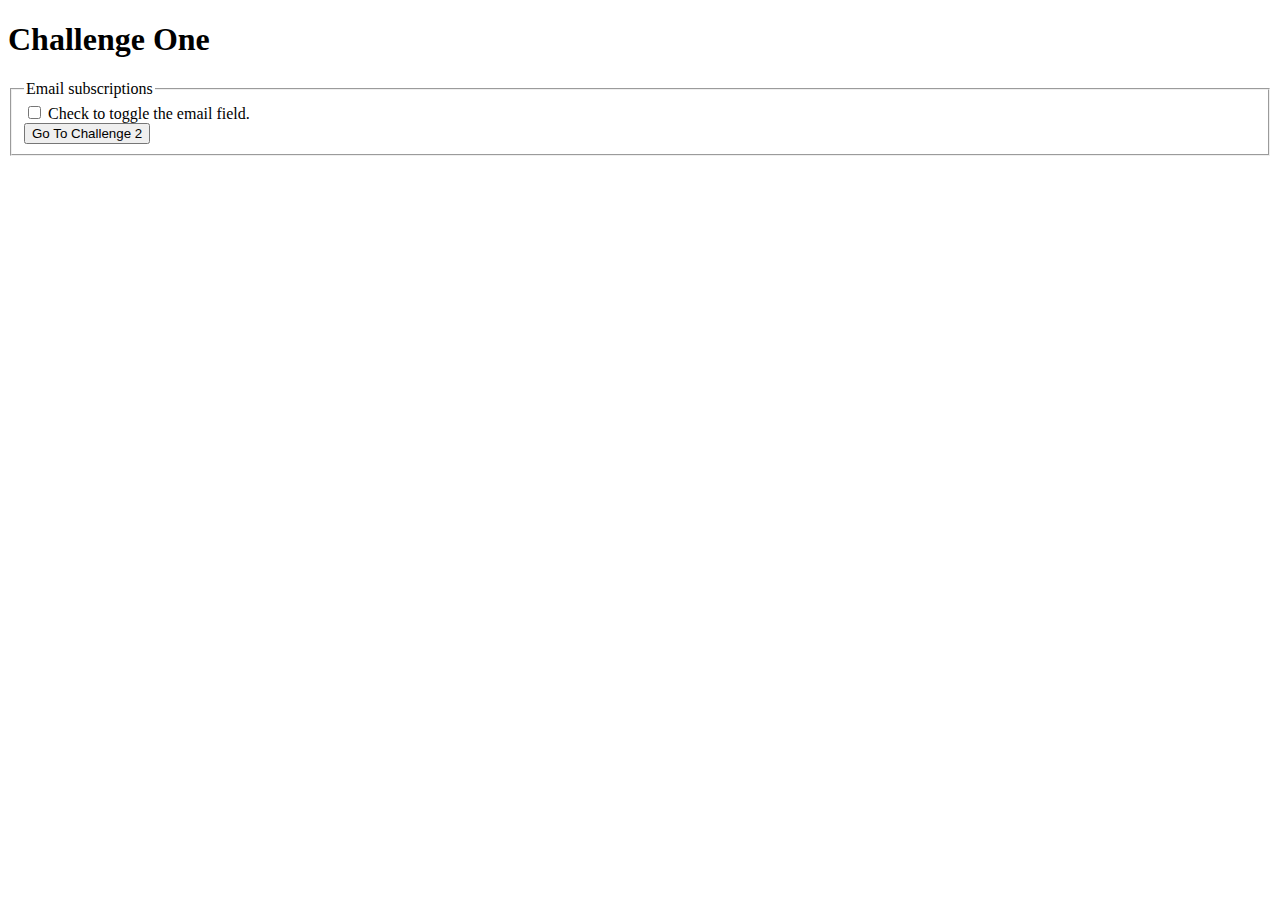
<file: jsAnswers/challenge1.html>
<!DOCTYPE html>
<html lang="en">
<!-- Step 1: Hiding the email fields by default
Add some plain old CSS style so that the "emailfield" paragraph isn't displayed when the page first loads (using the CSS 'display' property). Test to make sure this works.

Step 2: Adding a function template
Create a new function called toggleEmail() that simply displays an alert, ie. window.alert("Yep, my function is being called");
Add an event so that when the checkbox is clicked your function is called and test that it works! 

Step 3: Display the email fields
Now we'll replace that alert() code so that our function actually does something useful! Using JavaScript, make the emailfield paragraph appear when the checkbox is clicked.

Step 4: Making the email field toggle
When you test your form at the moment, you'll notice that you can click on the checkbox and the email field displays, but when you un-check the checkbox the extra paragraph doesn't hide itself again!  Used the "checked" property to test whether a checkbox was checked.  Then use an if statement to toggle the emailfield appear and disappear as appropriate.
-->

  <head>
    <script src="https://ajax.googleapis.com/ajax/libs/jquery/3.3.1/jquery.min.js"></script>
    <title>JavaScript Challenges</title>
    <style>
    #emailfield {
    	display: none;
    }   
    </style>
    
    <!-- <script type="text/javascript">
	function toggleEmail(){
		var x = document.getElementById("subscribe").checked;
		if (x == true) 
			{ document.getElementById("emailfield").style.display = "block"; }
		else {document.getElementById("emailfield").style.display = "none";}
	} 
    </script> -->

    <script>
        $(document).ready(function() {
          $('#subscribe').click(function() {
            $('#emailfield').toggle( "slow" );
          });
        });
    </script>

  </head>
  <body>
    <h1>Challenge One</h1>
    <form action="challenge2.html">
      <fieldset>
        <legend>Email subscriptions</legend>
        <div id="check">
          <label>
            <input type="checkbox" name="subscribe" id="subscribe" onchange="toggleEmail()">
            Check to toggle the email field.
          </label>
        </div>

        <div id="emailfield">
          <label>
            Email Address: 
            <input type="text" name="email" id="email">
          </label>
        </div>

        <input type = "submit" value = "Go To Challenge 2">
      </fieldset>
    </form>
  </body>
</html>
</file>
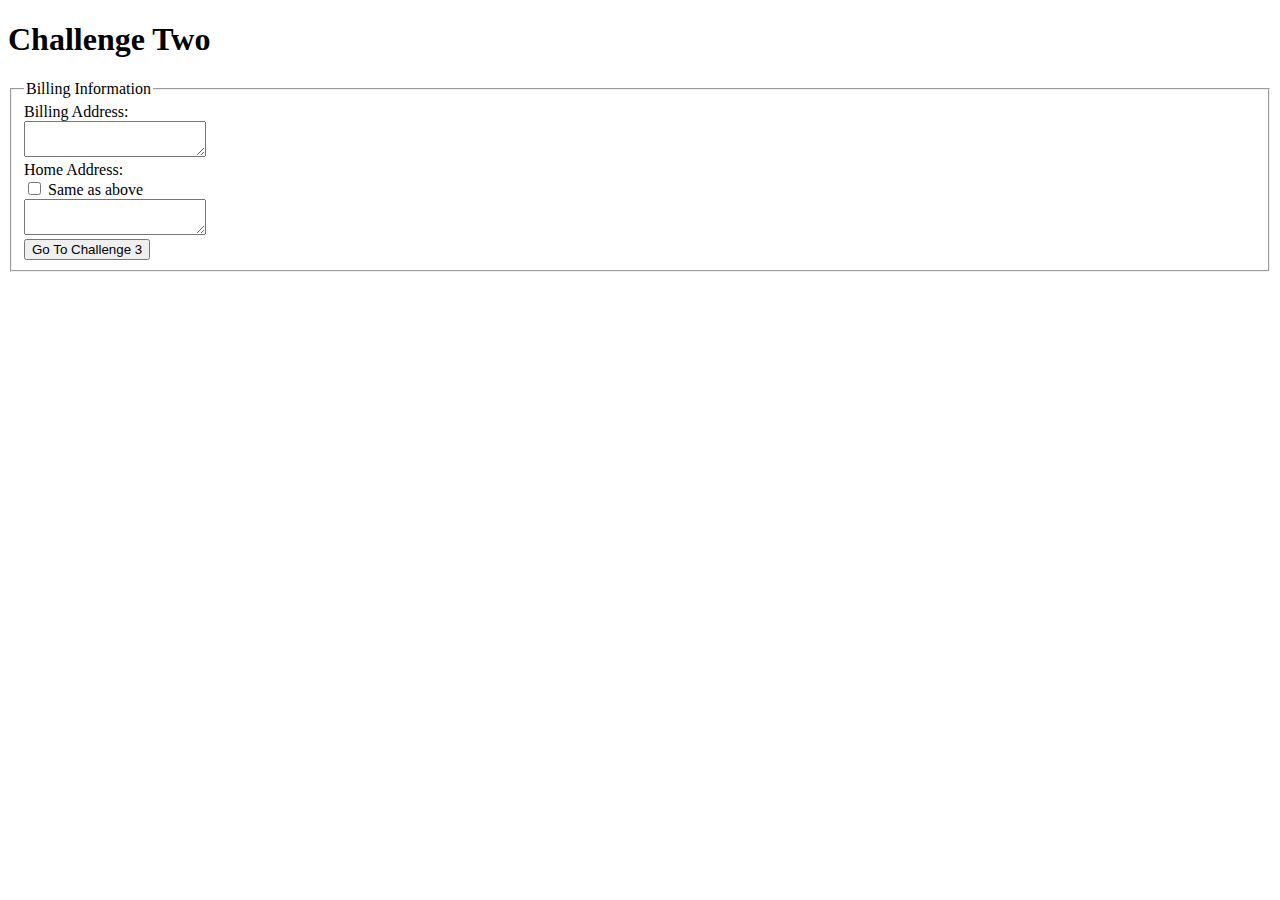
<file: jsAnswers/challenge2.html>
<!DOCTYPE html>
<!-- Step 1: Adding a function template
Add a JavaScript function to your page called setHomeAddress() that simply displays an alert, ie. window.alert("Yep, my function is being called");  Add an event so that when the checkbox is clicked your function is called and test that it works!

Step 2: Getting the Postal Address
Before we can copy the address over, we need to know how to read it using JavaScript.  Use the .value property of the textarea. It contains the text typed into a form field. In your setHomeAddress() function, write a line of code to display the Postal Address textarea's value in an alert box. W3Schools Textarea value page has a useful example close to what you'll write.

Step 3: Setting the value for the Home Address
Now that we know how to find the value of any element in our document, the trick is to set our "homeaddress" element's value equal to the "postaladdress" element's value. To set the homeaddress we could do something like:
 document.getElementById("homeaddress").value = "Hi there";
Test and see if it works! You should find that when you click on your checkbox, the homeaddress is set to the text "Hi there".
Now see if you can modify the above line so that instead of placing "Hi there" in the box, it puts the value of the postaladdress field.

Step 4: Disabling the Home Address field
Use the W3Schools page about the HTML DOM TextArea object and see if you can find a property that will allow us to disable our textarea.
Try setting this property for your "homeaddress" element in your setHomeAddress() function. Make sure you test it out!

Step 5: Toggling the Home Address
Now when you test your form, you'll notice that when you un-check your checkbox, the home address field isn't enabled.
Add an if-else statement to your setHomeAddress() function so that when the checkbox is un-checked the Home address field is reset to empty and enabled again.-->
<html lang="en">

<head>
  <meta charset="UTF-8">
  <script src="https://ajax.googleapis.com/ajax/libs/jquery/3.3.1/jquery.min.js"></script>
  <title>Challenge Two</title>
  
    
    
    <!-- <script type="text/javascript">
	function setHomeAddress(){
		  if (document.getElementById("useBilling").checked) {
		      document.getElementById("home").value = document.getElementById("billing").value;

		      document.getElementById("home").disabled = true;}
		  else {
		    document.getElementById("home").value = "";
		    document.getElementById("home").disabled = false;}
	}    
    </script> -->

    <script>
        $(document).ready(function() {
          $('#useBilling').click (function() {
            if (this.checked) {
              $('#home').val($('#billing').val());
              $('#home').prop('readonly', true);
            } else {
              $('#home').val('');
              $('#home').prop('readonly', false);
            }
          });
        });
      </script>
</head>
<body>
    <h1>Challenge Two</h1>
    <form action="challenge3.html">
      <fieldset>
        <legend>Billing Information</legend>
        <div>
          <label for ="billing">Billing Address:</label><br>
          <textarea name="billingAdd" id="billing"></textarea>
          </label>
        </div>

        <div>
          <label for ="home">Home Address:</label><br>
          <input type="checkbox" name="useBilling" onclick = "setHomeAddress()" id="useBilling"> Same as above
          </label>
        <br>
        <textarea name="homeAdd" id="home"></textarea>
        </div>
        <input type = "submit" value = "Go To Challenge 3">
      </fieldset>
</body>
</html>
</file>
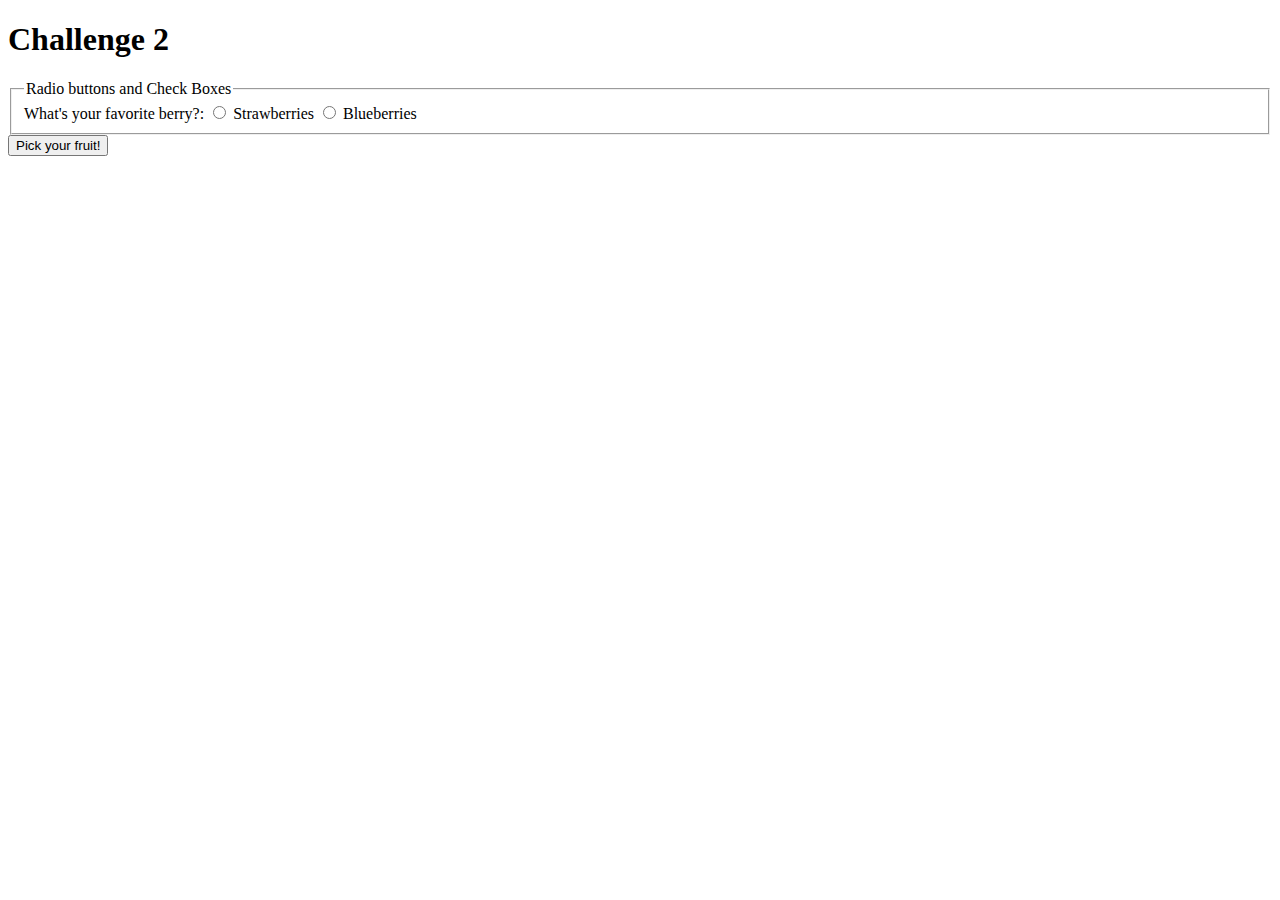
<file: jsAnswers/challenge3.html>
<!DOCTYPE html>
<html lang="en">
<head>
  <meta charset="UTF-8">
  <script src="https://ajax.googleapis.com/ajax/libs/jquery/3.3.1/jquery.min.js"></script>
	<title>Challenge 3</title>
    <!-- <script type="text/javascript">
    function checkForm(){
    	if ((document.getElementById("opt-straw").checked == true) || 
    		(document.getElementById("opt-blue").checked == true))
    	{     
        	return true
    	}
    	else { alert("Please select your favorite berry!")
       		return false}
		} 
    </script> -->


</head>
<body>
  <h1> Challenge 2</h1>
	 <form action="challenge4.html" 
        onsubmit= "return checkForm()">
      <fieldset>
        <legend>Radio buttons and Check Boxes</legend>
        <div>
          What's your favorite berry?: 
          <label>
            <input type="radio" value = "s" name="favfruit" id="opt-straw"> Strawberries
          </label>
          <label>
            <input type="radio" value = "bl" name="favfruit" id="opt-blue"> Blueberries
        </label>
      </div>
  </fieldset>
  <input type="submit" value="Pick your fruit!">
</form>
<script>
    $("form").submit(function(event){
      if ($('input[name=favfruit]:checked').val()){
        return;
      } else {
        alert("You must pick a berry")
        event.preventDefault();
      }
    });
  </script>
</body>
</html>
</file>
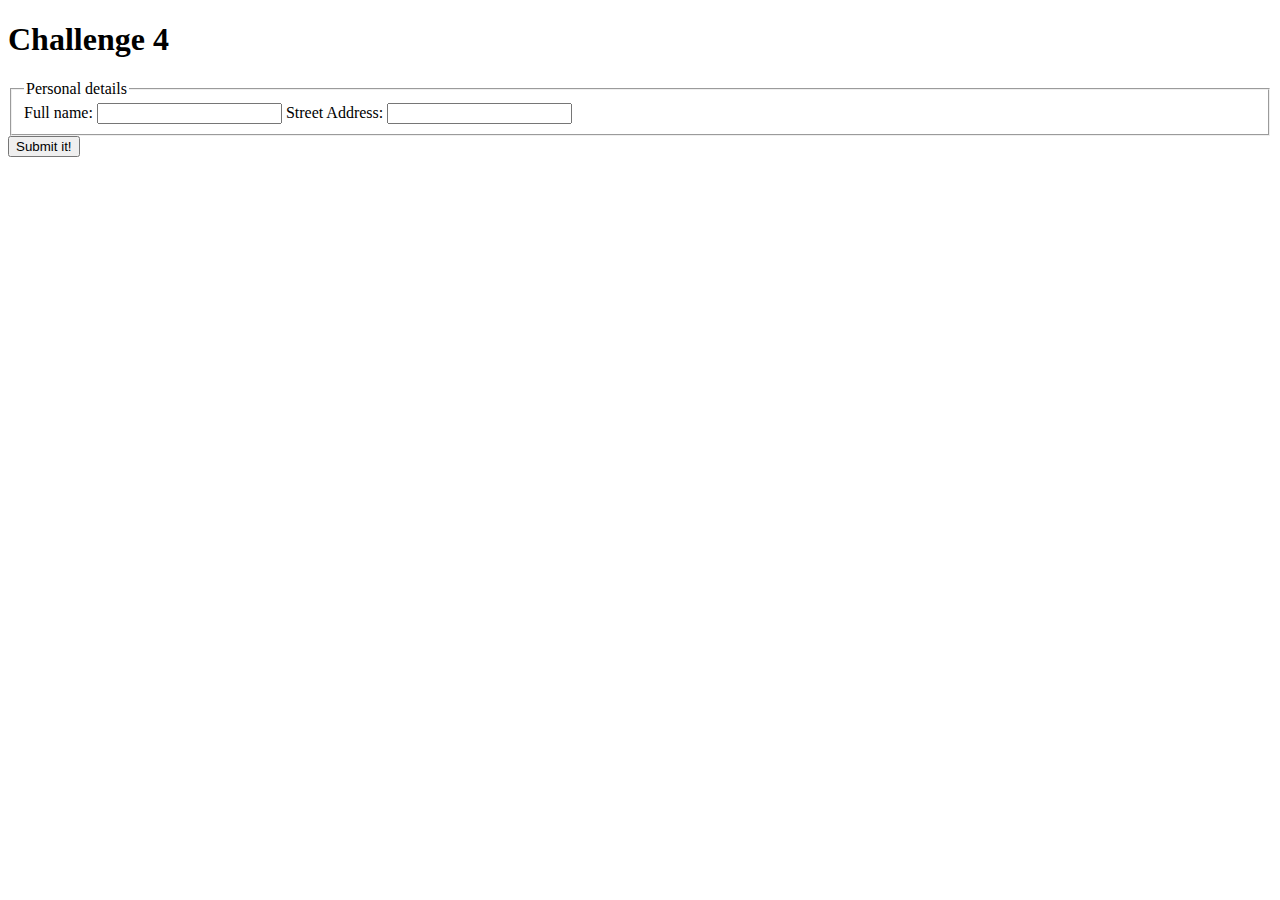
<file: jsAnswers/challenge4.html>
<!DOCTYPE html>
<html lang="en">
<head>
    <meta charset="UTF-8">
    <script src="https://ajax.googleapis.com/ajax/libs/jquery/3.3.1/jquery.min.js"></script>
	<title>Challenge 4</title>
    <style>
    p {
        display: none;
    }
    .errormsg { 
    	color:red;
    	/*font: Use a Google font*/
    	display:block; } 
    
    </style>
    
    <!-- <script type="text/javascript">
    function checkForm(){
    	var a = document.getElementById("fullname")
    	var b = document.getElementById("streetaddr")
    	if (a.value.length == 0)
    		{
                document.getElementById("nameerrormsg").style.display = "block"; a = 0;}
    	   else {
                document.getElementById("nameerrormsg").style.display = "none";}

    	if (b.value.length == 0)
    		{document.getElementById("addrerrormsg").style.display = "block"; b = 0}
    	else {document.getElementById("addrerrormsg").style.display = "none"; }

        if (b == 0 || a == 0){
            alert("NO!!")
            return false;
        }
    }  
    </script> -->
</head>
<body>
    <h1>Challenge 4</h1>
	<form action="challenge5.html" onsubmit="return checkForm();">
        <fieldset>
        <legend>Personal details</legend>
          <label for="fullname">Full name: </label>
            <input type="text" name="fullname" id="fullname">
       
            <p id="nameerrormsg">Please enter your name above!</p>

          <label for ="streetaddr"></label>
            Street Address:
            <input type="text" name="streetaddr" id="streetaddr">
       
            <p id="addrerrormsg">Please enter your street address!</p>
        </fieldset>
        <input type="submit" value="Submit it!"> 
    </form>

    <script>
        $("form").submit(function() {
            var valid = true;
            $("form input[type=text]").each(function() {
                if(!(this.value)) {
                    valid = false
                    $(this).next('p').addClass('errormsg')   
                }
                else{
                    $(this).next('p').removeClass('errormsg')
                }
            });

            if (valid == false){
                event.preventDefault();
                return false;
            }
        });
    </script>
</body>
</html>
</file>
